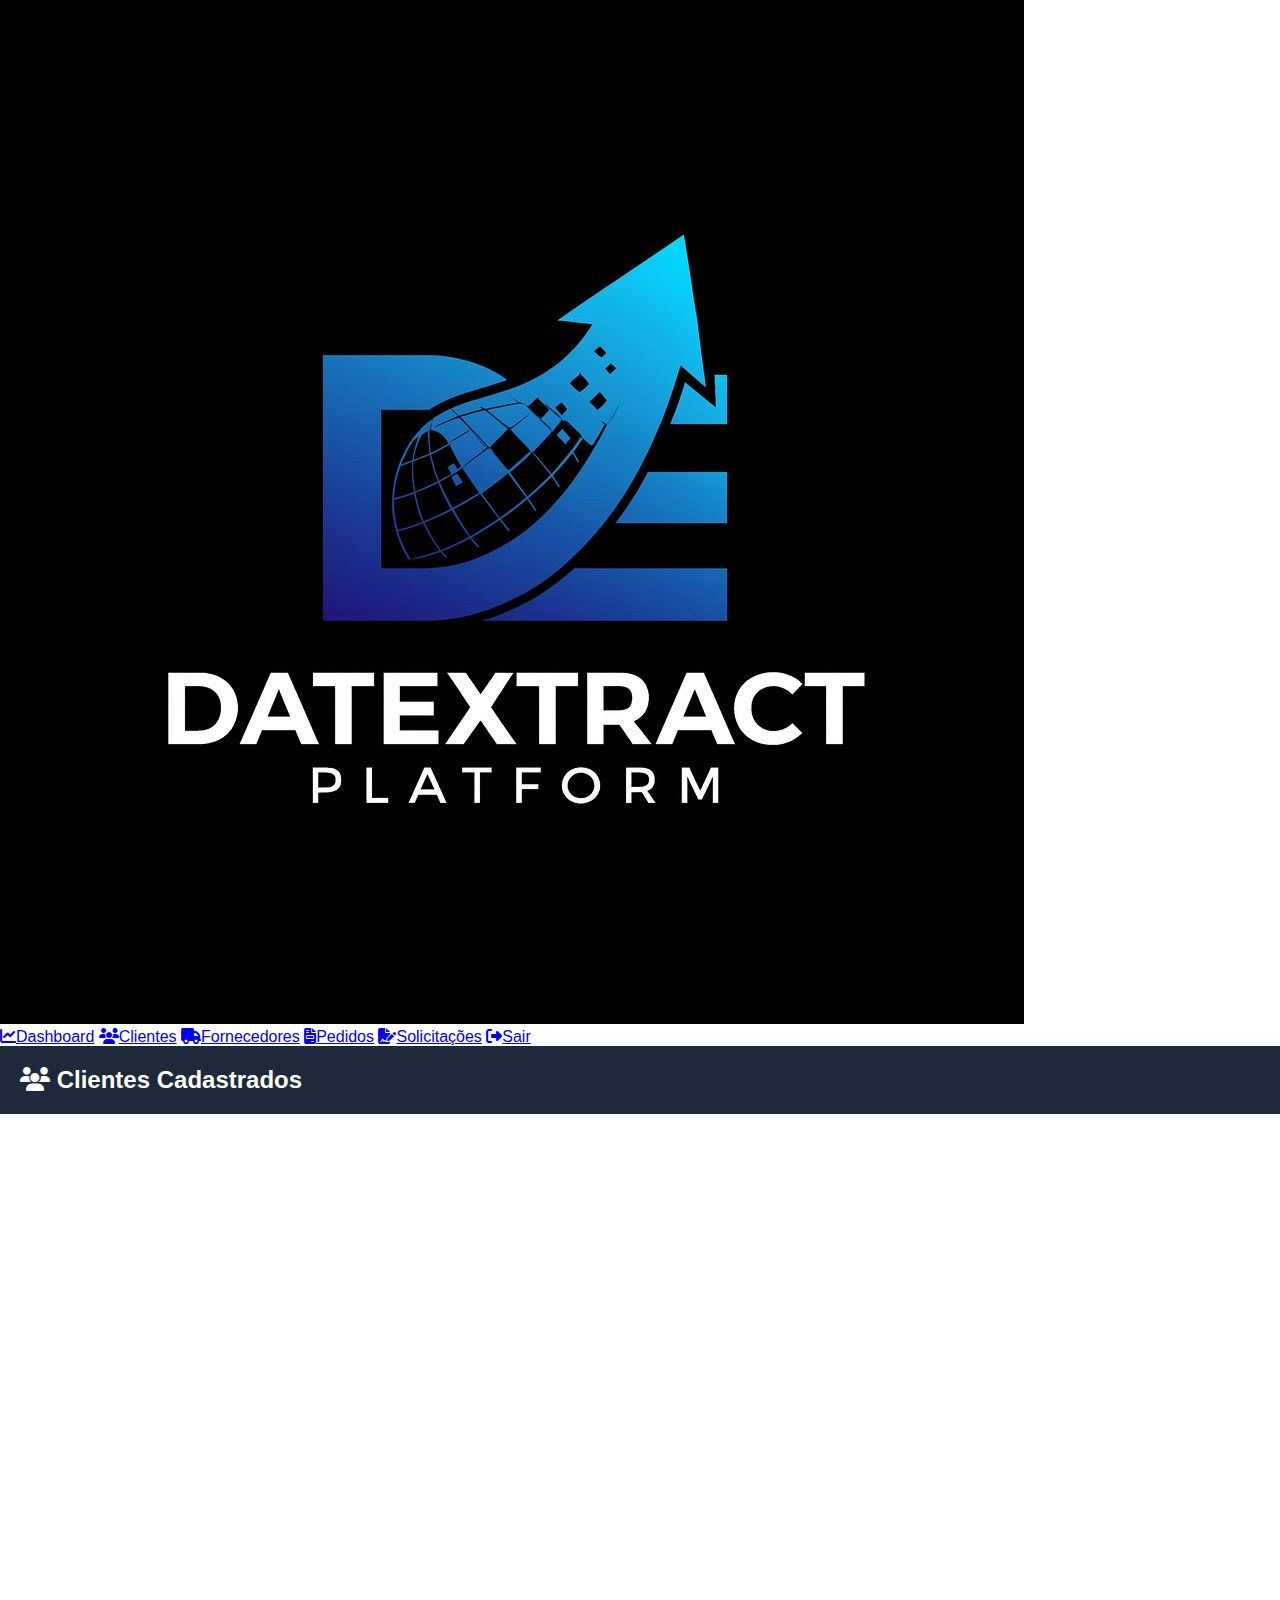
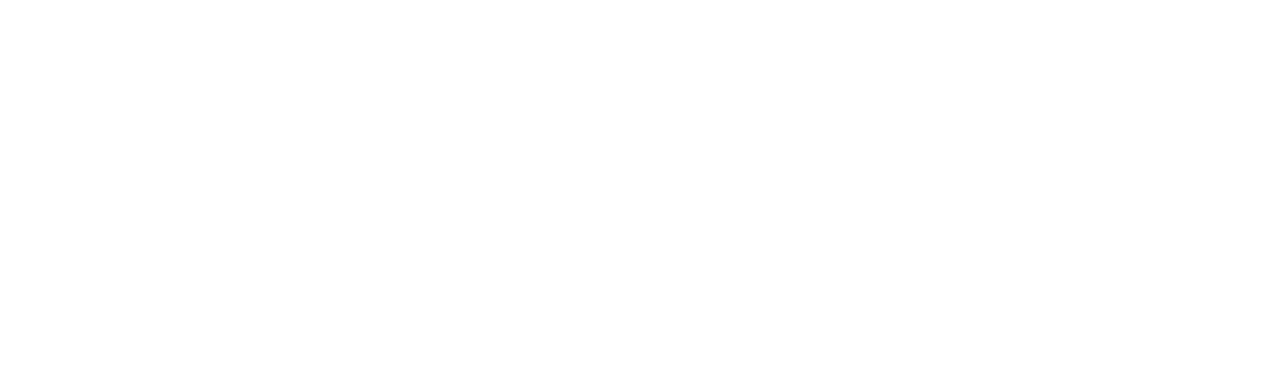
<file: clientes.html>
<!DOCTYPE html>
<html lang="pt-br">
<head>
  <meta charset="UTF-8">
  <meta name="viewport" content="width=device-width, initial-scale=1.0">
  <title>Clientes - DATEXTRACT</title>
  <link rel="stylesheet" href="style.css">
  <link rel="stylesheet" href="https://cdnjs.cloudflare.com/ajax/libs/font-awesome/6.4.0/css/all.min.css">
</head>

<body class="fade-in dark-theme">

<!-- ===== SIDEBAR ===== -->
<aside class="sidebar">
  <div class="sidebar-logo">
    <img src="logo.jpg" alt="DATEXTRACT Logo">
  </div>
  <nav class="sidebar-nav">
    <a href="dashboard.html"><i class="fas fa-chart-line"></i><span>Dashboard</span></a>
    <a href="clientes.html" class="active"><i class="fas fa-users"></i><span>Clientes</span></a>
    <a href="fornecedores.html"><i class="fas fa-truck"></i><span>Fornecedores</span></a>
    <a href="pedidos.html"><i class="fas fa-file-invoice"></i><span>Pedidos</span></a>
    <a href="solicitacoes.html"><i class="fas fa-file-signature"></i><span>Solicitações</span></a>
    <a href="#" id="logoutBtn"><i class="fas fa-sign-out-alt"></i><span>Sair</span></a>
  </nav>
</aside>

<!-- ===== MAIN CONTENT ===== -->
<main class="main-content">
  <header class="navbar slide-down">
    <h2><i class="fas fa-users"></i> Clientes Cadastrados</h2>
  </header>

  <section class="container fade-in-up">
    <h3>Lista de Clientes</h3>

    <div class="clientes-grid">
      <div class="cliente-card revendedor">
        <div class="avatar">C</div>
        <div class="info">
          <h4>Centauro SA</h4>
          <p>Revendedor</p>
        </div>
      </div>

      <div class="cliente-card revendedor">
        <div class="avatar">N</div>
        <div class="info">
          <h4>Nike do Brasil Comércio e Participações Ltda</h4>
          <p>Revendedor</p>
        </div>
      </div>

      <div class="cliente-card revendedor">
        <div class="avatar">N</div>
        <div class="info">
          <h4>Netshoes SA</h4>
          <p>Revendedor</p>
        </div>
      </div>

      <div class="cliente-card consumidor">
        <div class="avatar">S</div>
        <div class="info">
          <h4>Submarino SA</h4>
          <p>Consumidor Final</p>
        </div>
      </div>

      <div class="cliente-card revendedor">
        <div class="avatar">K</div>
        <div class="info">
          <h4>Kalunga Comércio e Indústria Ltda</h4>
          <p>Revendedor</p>
        </div>
      </div>

      <div class="cliente-card revendedor">
        <div class="avatar">C</div>
        <div class="info">
          <h4>Carrefour Comércio e Indústria Ltda</h4>
          <p>Revendedor</p>
        </div>
      </div>

      <div class="cliente-card revendedor">
        <div class="avatar">H</div>
        <div class="info">
          <h4>Havan Lojas de Departamentos SA</h4>
          <p>Revendedor</p>
        </div>
      </div>

      <div class="cliente-card revendedor">
        <div class="avatar">C</div>
        <div class="info">
          <h4>Casas Bahia SA</h4>
          <p>Revendedor</p>
        </div>
      </div>

      <div class="cliente-card consumidor">
        <div class="avatar">L</div>
        <div class="info">
          <h4>Loja Renner SA</h4>
          <p>Consumidor Final</p>
        </div>
      </div>

      <div class="cliente-card consumidor">
        <div class="avatar">A</div>
        <div class="info">
          <h4>Adidas do Brasil Ltda</h4>
          <p>Consumidor Final</p>
        </div>
      </div>
    </div>
  </section>
</main>

<script src="script.js"></script>
</body>
</html>
</file>
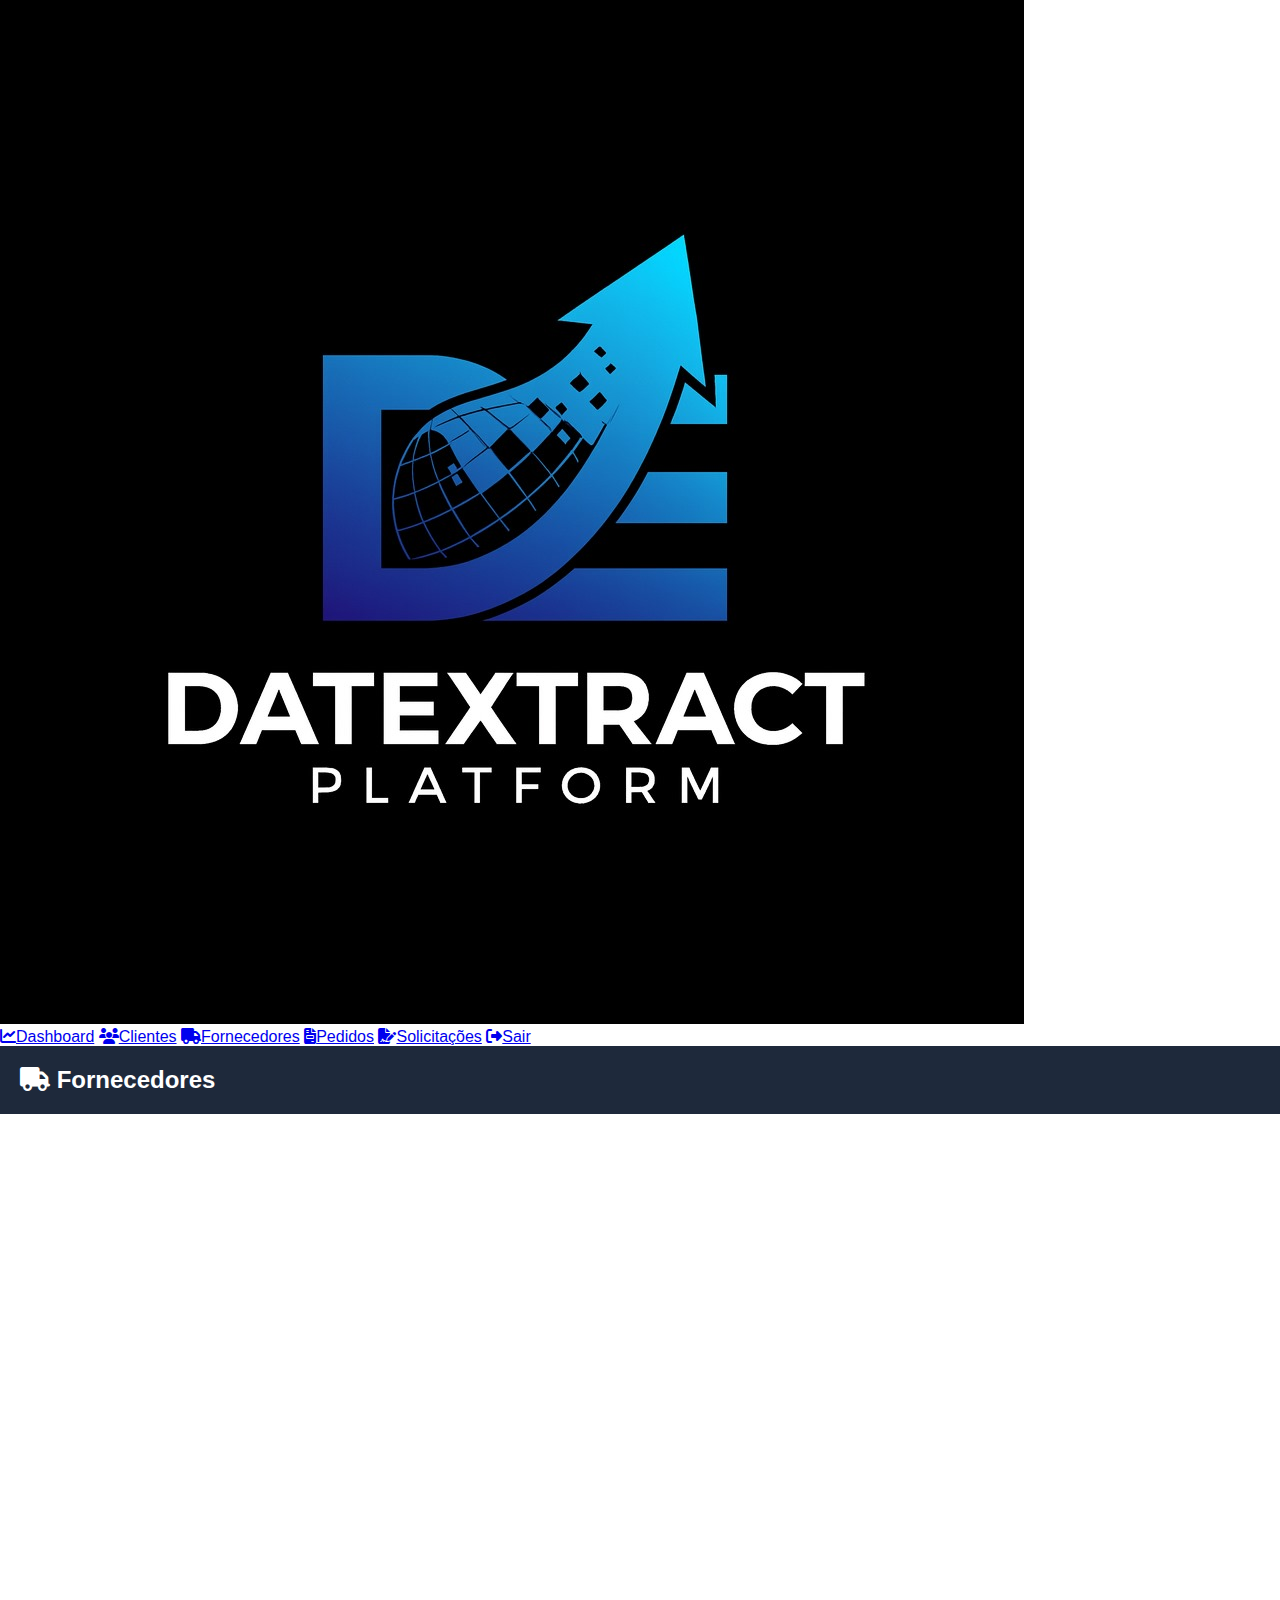
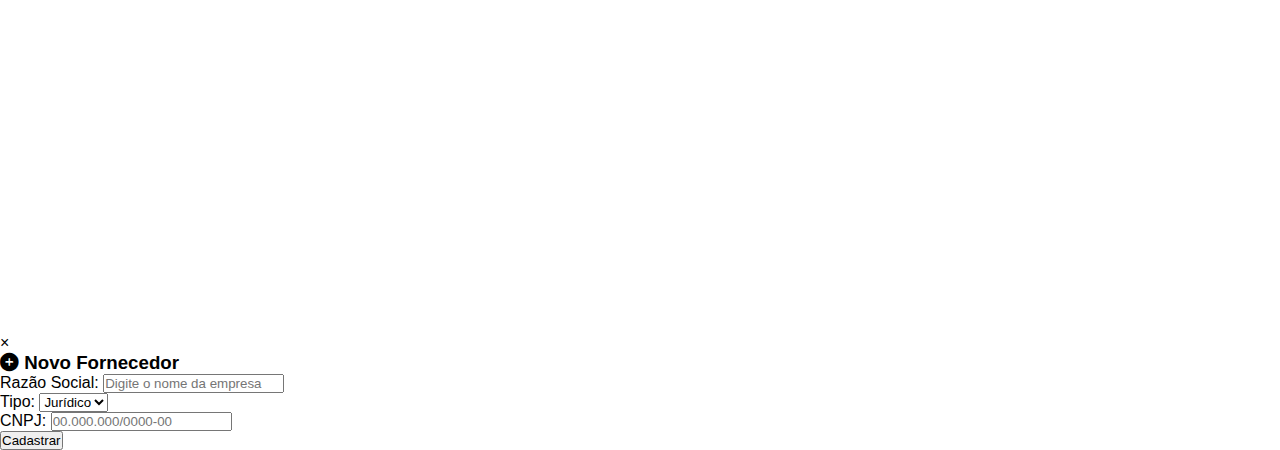
<file: fornecedores.html>
<!DOCTYPE html>
<html lang="pt-br">
<head>
  <meta charset="UTF-8">
  <meta name="viewport" content="width=device-width, initial-scale=1.0">
  <title>Fornecedores - DATEXTRACT</title>
  <link rel="stylesheet" href="style.css">
  <link rel="stylesheet" href="https://cdnjs.cloudflare.com/ajax/libs/font-awesome/6.4.0/css/all.min.css">
</head>

<body class="fade-in dark-theme">

<!-- ===== SIDEBAR ===== -->
<aside class="sidebar">
  <div class="sidebar-logo">
    <img src="logo.jpg" alt="DATEXTRACT Logo">
  </div>
  <nav class="sidebar-nav">
    <a href="dashboard.html"><i class="fas fa-chart-line"></i><span>Dashboard</span></a>
    <a href="clientes.html"><i class="fas fa-users"></i><span>Clientes</span></a>
    <a href="fornecedores.html" class="active"><i class="fas fa-truck"></i><span>Fornecedores</span></a>
    <a href="pedidos.html"><i class="fas fa-file-invoice"></i><span>Pedidos</span></a>
    <a href="solicitacoes.html"><i class="fas fa-file-signature"></i><span>Solicitações</span></a>
    <a href="#" id="logoutBtn"><i class="fas fa-sign-out-alt"></i><span>Sair</span></a>
  </nav>
</aside>

<!-- ===== MAIN CONTENT ===== -->
<main class="main-content">
  <header class="navbar slide-down">
    <h2><i class="fas fa-truck"></i> Fornecedores</h2>
  </header>

  <section class="container fade-in-up">
    <h3>Lista de Fornecedores</h3>

    <div class="clientes-grid">
      <div class="cliente-card revendedor">
        <div class="avatar">M</div>
        <div class="info">
          <h4>Magazine Luiza SA</h4>
          <p>Jurídico</p>
        </div>
      </div>

      <div class="cliente-card revendedor">
        <div class="avatar">S</div>
        <div class="info">
          <h4>Shopee Brasil Internet Ltda</h4>
          <p>Jurídico</p>
        </div>
      </div>

      <div class="cliente-card revendedor">
        <div class="avatar">A</div>
        <div class="info">
          <h4>Americanas SA</h4>
          <p>Jurídico</p>
        </div>
      </div>

      <div class="cliente-card revendedor">
        <div class="avatar">A</div>
        <div class="info">
          <h4>Atacadão Distribuição SA</h4>
          <p>Jurídico</p>
        </div>
      </div>

      <div class="cliente-card revendedor">
        <div class="avatar">A</div>
        <div class="info">
          <h4>Amazon do Brasil Ltda</h4>
          <p>Jurídico</p>
        </div>
      </div>

      <div class="cliente-card revendedor">
        <div class="avatar">M</div>
        <div class="info">
          <h4>Mercado Livre SA</h4>
          <p>Jurídico</p>
        </div>
      </div>

      <div class="cliente-card revendedor">
        <div class="avatar">C</div>
        <div class="info">
          <h4>Carrefour Comércio e Indústria Ltda</h4>
          <p>Jurídico</p>
        </div>
      </div>

      <div class="cliente-card revendedor">
        <div class="avatar">G</div>
        <div class="info">
          <h4>Grupo Pão de Açúcar SA</h4>
          <p>Jurídico</p>
        </div>
      </div>

      <div class="cliente-card revendedor">
        <div class="avatar">V</div>
        <div class="info">
          <h4>Via Varejo SA</h4>
          <p>Jurídico</p>
        </div>
      </div>

      <div class="cliente-card revendedor">
        <div class="avatar">R</div>
        <div class="info">
          <h4>Riachuelo Confecções SA</h4>
          <p>Jurídico</p>
        </div>
      </div>
    </div>
  </section>
</main>

<!-- ===== MODAL CADASTRO ===== -->
<div id="modalFornecedor" class="modal">
  <div class="modal-content slide-up">
    <span class="close">&times;</span>
    <h3><i class="fas fa-plus-circle"></i> Novo Fornecedor</h3>
    <form id="formFornecedor">
      <div class="form-group">
        <label>Razão Social:</label>
        <input type="text" id="razaoSocial" placeholder="Digite o nome da empresa" required>
      </div>

      <div class="form-group">
        <label>Tipo:</label>
        <select id="tipo" required>
          <option value="Jurídico">Jurídico</option>
          <option value="Físico">Físico</option>
        </select>
      </div>

      <div class="form-group">
        <label>CNPJ:</label>
        <input type="text" id="cnpj" placeholder="00.000.000/0000-00" required>
      </div>

      <button type="submit" class="btn-gradient">Cadastrar</button>
    </form>
  </div>
</div>

<script src="script.js"></script>
</body>
</html>
</file>
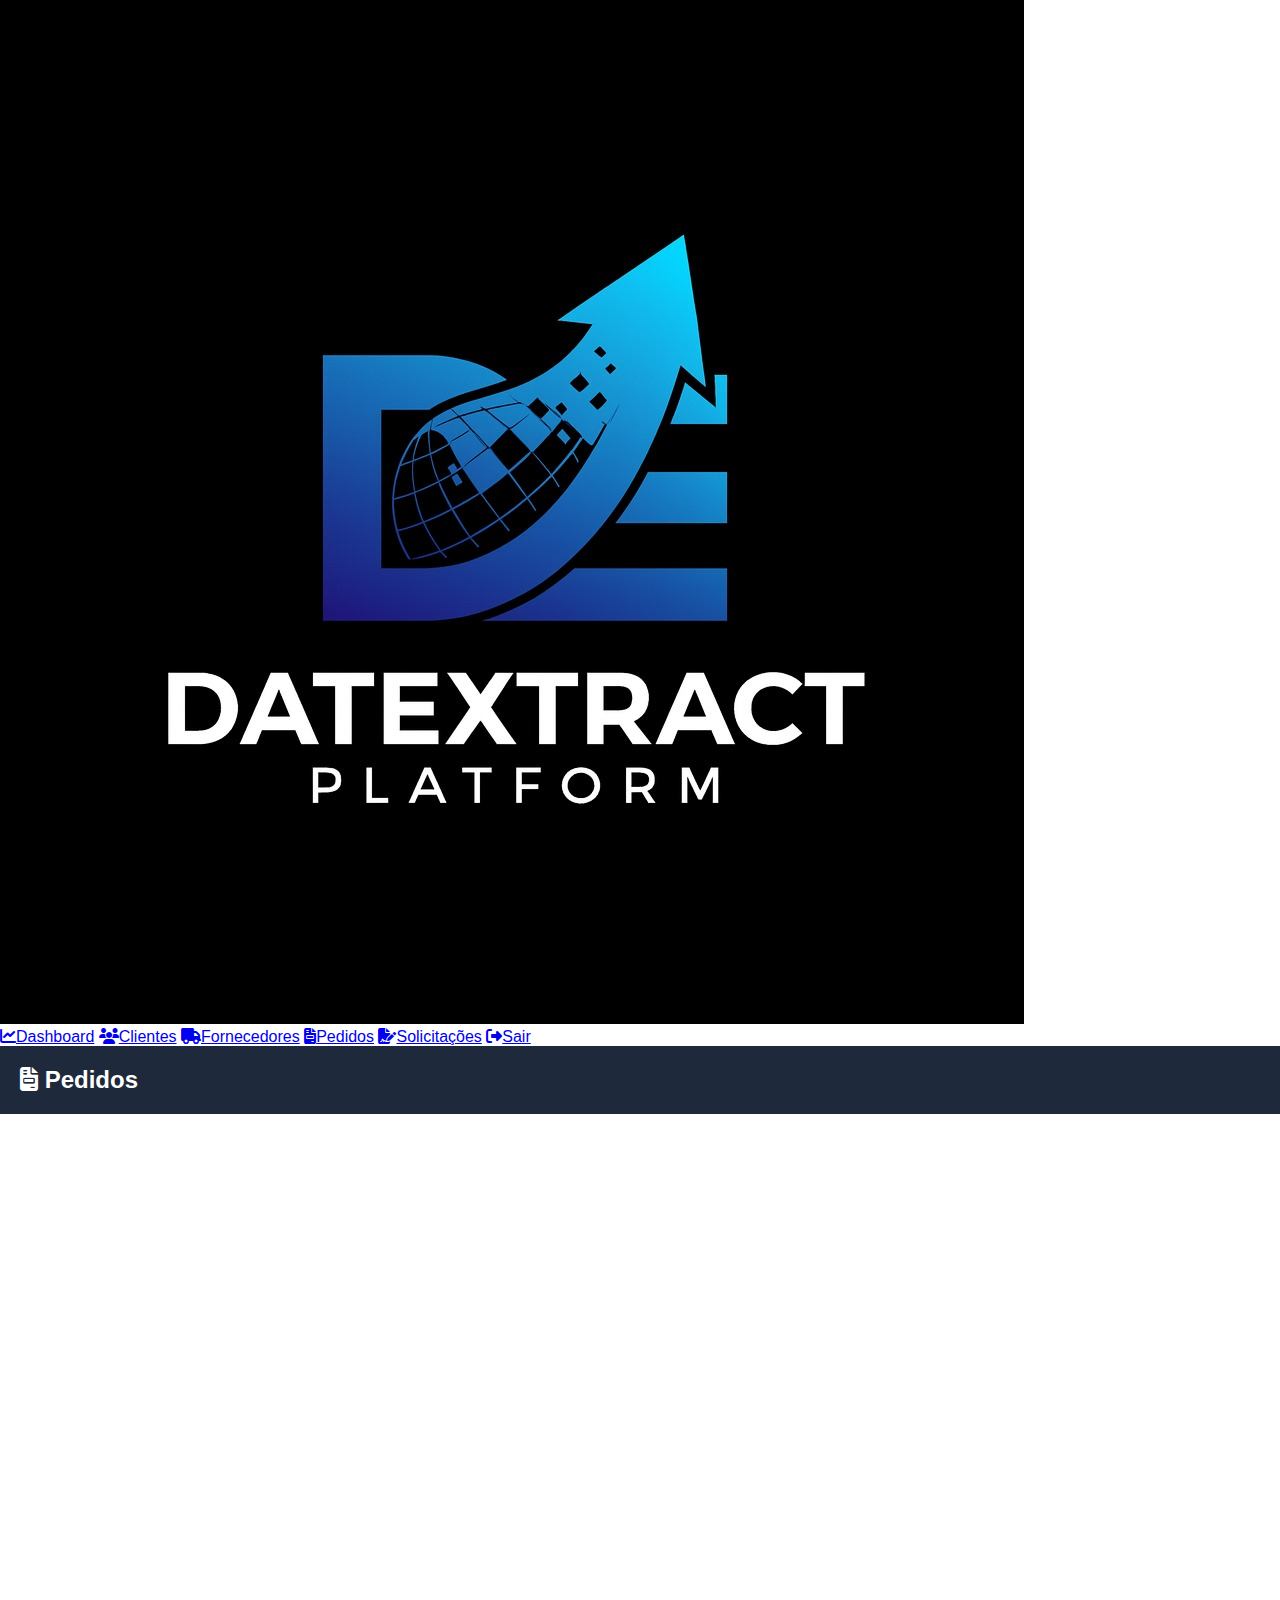
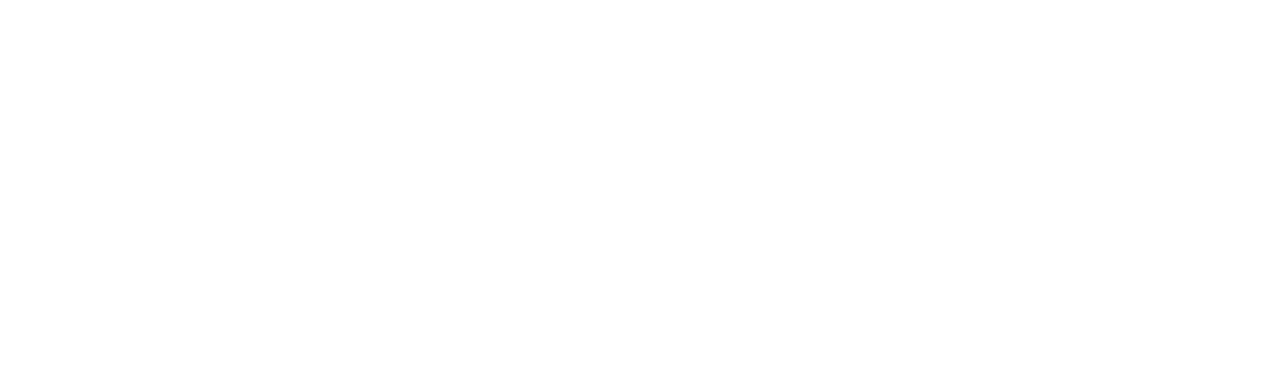
<file: pedidos.html>
<!DOCTYPE html>
<html lang="pt-br">
<head>
  <meta charset="UTF-8" />
  <meta name="viewport" content="width=device-width, initial-scale=1.0" />
  <title>Pedidos - DATEXTRACT</title>
  <link rel="stylesheet" href="style.css" />
  <link rel="stylesheet" href="https://cdnjs.cloudflare.com/ajax/libs/font-awesome/6.4.0/css/all.min.css" />
</head>

<body class="fade-in dark-theme">

  <!-- ===== SIDEBAR ===== -->
  <aside class="sidebar">
    <div class="sidebar-logo">
      <img src="logo.jpg" alt="DATEXTRACT Logo">
    </div>
    <nav class="sidebar-nav">
      <a href="dashboard.html"><i class="fas fa-chart-line"></i><span>Dashboard</span></a>
      <a href="clientes.html"><i class="fas fa-users"></i><span>Clientes</span></a>
      <a href="fornecedores.html"><i class="fas fa-truck"></i><span>Fornecedores</span></a>
      <a href="pedidos.html" class="active"><i class="fas fa-file-invoice"></i><span>Pedidos</span></a>
      <a href="solicitacoes.html"><i class="fas fa-file-signature"></i><span>Solicitações</span></a>
      <a href="#" id="logoutBtn"><i class="fas fa-sign-out-alt"></i><span>Sair</span></a>
    </nav>
  </aside>

  <!-- ===== MAIN CONTENT ===== -->
  <main class="main-content">
    <header class="navbar slide-down">
      <h2><i class="fas fa-file-invoice"></i> Pedidos</h2>
    </header>

    <section class="container fade-in-up">
      <div class="tabs">
        <button class="tab-button active" data-tab="compra">📦 Pedidos de Compra</button>
        <button class="tab-button" data-tab="venda">💰 Pedidos de Venda</button>
      </div>

      <!-- ===== TABELA DE COMPRAS ===== -->
      <div id="compra" class="tab-content active">
        <h3>Pedidos de Compra</h3>
        <table class="data-table">
          <thead>
            <tr>
              <th>Código</th>
              <th>Solicitação</th>
              <th>Cliente</th>
              <th>Produto</th>
              <th>Quantidade</th>
              <th>Valor (R$)</th>
              <th>Status</th>
              <th>Atraso</th>
            </tr>
          </thead>
          <tbody>
            <tr><td>000001</td><td>00001</td><td>12646424000107</td><td>00001</td><td>2</td><td>49.90</td><td>Aberto</td><td>Sim</td></tr>
            <tr><td>000002</td><td>00002</td><td>12345678000195</td><td>00002</td><td>5</td><td>349.99</td><td>Fechado</td><td>Sim</td></tr>
            <tr><td>000003</td><td>00003</td><td>29876543000144</td><td>00003</td><td>1</td><td>120.00</td><td>Cancelado</td><td>Não</td></tr>
            <tr><td>000004</td><td>00004</td><td>87965432000177</td><td>00004</td><td>3</td><td>15.75</td><td>Aberto</td><td>Não</td></tr>
            <tr><td>000005</td><td>00005</td><td>45612378000188</td><td>00005</td><td>10</td><td>999.99</td><td>Fechado</td><td>Não</td></tr>
            <tr><td>000006</td><td>00006</td><td>74125896000111</td><td>00006</td><td>4</td><td>45.50</td><td>Aberto</td><td>Não</td></tr>
          </tbody>
        </table>
      </div>

      <!-- ===== TABELA DE VENDAS ===== -->
      <div id="venda" class="tab-content">
        <h3>Pedidos de Venda</h3>
        <table class="data-table">
          <thead>
            <tr>
              <th>Código</th>
              <th>Orçamento</th>
              <th>Cliente</th>
              <th>Produto</th>
              <th>Quantidade</th>
              <th>Valor (R$)</th>
              <th>Status</th>
            </tr>
          </thead>
          <tbody>
            <tr><td>000001</td><td>00001</td><td>96321458000122</td><td>00001</td><td>10</td><td>359.00</td><td>Aberto</td></tr>
            <tr><td>000002</td><td>00002</td><td>25874136000177</td><td>00002</td><td>2</td><td>440.00</td><td>Faturado</td></tr>
            <tr><td>000003</td><td>00003</td><td>74125896000111</td><td>00003</td><td>5</td><td>402.50</td><td>Cancelado</td></tr>
            <tr><td>000004</td><td>00004</td><td>36985214000166</td><td>00004</td><td>100</td><td>120.00</td><td>Faturado</td></tr>
            <tr><td>000005</td><td>00005</td><td>85214796000122</td><td>00005</td><td>1</td><td>650.00</td><td>Aberto</td></tr>
          </tbody>
        </table>
      </div>
    </section>
  </main>

  <script src="script.js"></script>
</body>
</html>
</file>
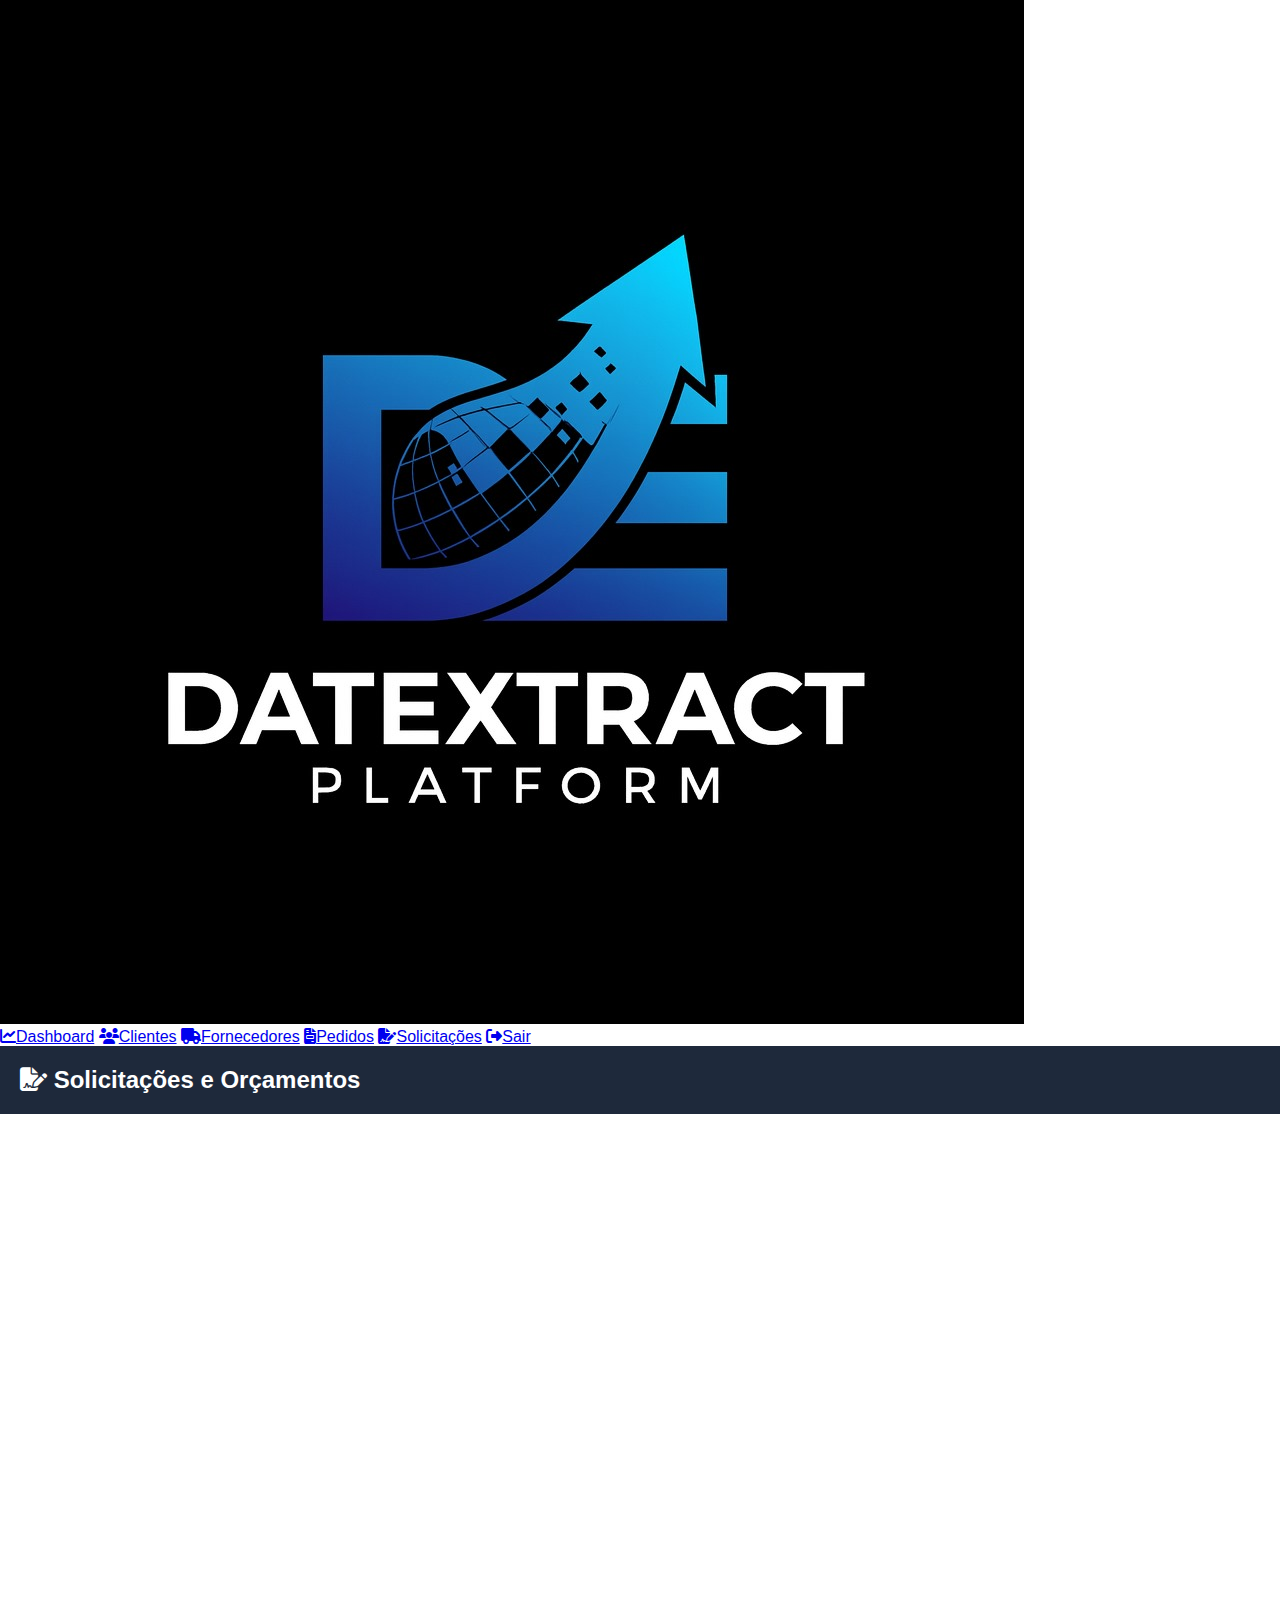
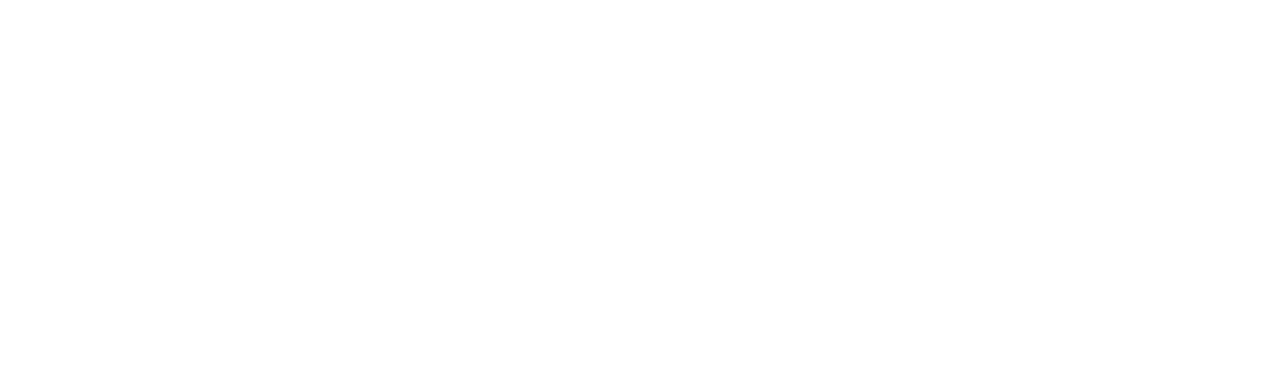
<file: solicitacoes.html>
<!DOCTYPE html>
<html lang="pt-br">
<head>
  <meta charset="UTF-8" />
  <meta name="viewport" content="width=device-width, initial-scale=1.0" />
  <title>Solicitações e Orçamentos - DATEXTRACT</title>
  <link rel="stylesheet" href="style.css" />
  <link rel="stylesheet" href="https://cdnjs.cloudflare.com/ajax/libs/font-awesome/6.4.0/css/all.min.css" />
</head>

<body class="fade-in dark-theme">
  <!-- ===== SIDEBAR ===== -->
  <aside class="sidebar">
    <div class="sidebar-logo">
      <img src="logo.jpg" alt="DATEXTRACT Logo">
    </div>
    <nav class="sidebar-nav">
      <a href="dashboard.html"><i class="fas fa-chart-line"></i><span>Dashboard</span></a>
      <a href="clientes.html"><i class="fas fa-users"></i><span>Clientes</span></a>
      <a href="fornecedores.html"><i class="fas fa-truck"></i><span>Fornecedores</span></a>
      <a href="pedidos.html"><i class="fas fa-file-invoice"></i><span>Pedidos</span></a>
      <a href="solicitacoes.html" class="active"><i class="fas fa-file-signature"></i><span>Solicitações</span></a>
      <a href="#" id="logoutBtn"><i class="fas fa-sign-out-alt"></i><span>Sair</span></a>
    </nav>
  </aside>

  <!-- ===== MAIN CONTENT ===== -->
  <main class="main-content">
    <header class="navbar slide-down">
      <h2><i class="fas fa-file-signature"></i> Solicitações e Orçamentos</h2>
    </header>

    <section class="container fade-in-up">
      <div class="tabs">
        <button class="tab-button active" data-tab="solicitacao">📋 Solicitações de Compra</button>
        <button class="tab-button" data-tab="orcamento">💼 Orçamentos de Venda</button>
      </div>

      <!-- ===== TABELA DE SOLICITAÇÕES ===== -->
      <div id="solicitacao" class="tab-content active">
        <h3>Solicitações de Compra</h3>
        <table class="data-table">
          <thead>
            <tr>
              <th>Código</th>
              <th>Produto</th>
              <th>Valor (R$)</th>
              <th>Status</th>
            </tr>
          </thead>
          <tbody>
            <tr><td>000001</td><td>00001</td><td>59.90</td><td>Atendido</td></tr>
            <tr><td>000002</td><td>00002</td><td>349.99</td><td>Pendente</td></tr>
            <tr><td>000003</td><td>00003</td><td>120.00</td><td>Cancelado</td></tr>
            <tr><td>000004</td><td>00004</td><td>15.75</td><td>Atendido</td></tr>
            <tr><td>000005</td><td>00005</td><td>999.99</td><td>Pendente</td></tr>
            <tr><td>000006</td><td>00006</td><td>45.50</td><td>Atendido</td></tr>
            <tr><td>000007</td><td>00007</td><td>249.00</td><td>Cancelado</td></tr>
            <tr><td>000008</td><td>00008</td><td>18.90</td><td>Atendido</td></tr>
            <tr><td>000009</td><td>00009</td><td>75.25</td><td>Pendente</td></tr>
            <tr><td>000010</td><td>00010</td><td>499.00</td><td>Atendido</td></tr>
            <tr><td>000011</td><td>00003</td><td>500.00</td><td>Aberto</td></tr>
          </tbody>
        </table>
      </div>

      <!-- ===== TABELA DE ORÇAMENTOS ===== -->
      <div id="orcamento" class="tab-content">
        <h3>Orçamentos de Venda</h3>
        <table class="data-table">
          <thead>
            <tr>
              <th>Código</th>
              <th>Produto</th>
              <th>Quantidade</th>
              <th>Valor (R$)</th>
              <th>Status</th>
            </tr>
          </thead>
          <tbody>
            <tr><td>000001</td><td>00001</td><td>10</td><td>359.00</td><td>Aprovado</td></tr>
            <tr><td>000002</td><td>00002</td><td>2</td><td>440.00</td><td>Pendente</td></tr>
            <tr><td>000003</td><td>00003</td><td>5</td><td>402.50</td><td>Cancelado</td></tr>
            <tr><td>000004</td><td>00004</td><td>100</td><td>120.00</td><td>Aprovado</td></tr>
            <tr><td>000005</td><td>00005</td><td>1</td><td>650.00</td><td>Pendente</td></tr>
          </tbody>
        </table>
      </div>
    </section>
  </main>

  <script src="script.js"></script>
</body>
</html>
</file>
<file: style.css>
/* ===== Reset ===== */
* { margin: 0; padding: 0; box-sizing: border-box; }
body { font-family: "Segoe UI", sans-serif; overflow-x: hidden; }

/* ===== Login Page ===== */
.login-bg {
  background: linear-gradient(135deg, #2563eb, #9333ea);
  height: 100vh;
  display: flex;
  justify-content: center;
  align-items: center;
}
.login-container {
  animation: fadeIn 1s ease forwards;
}
.login-card {
  background: #fff;
  padding: 40px;
  border-radius: 15px;
  text-align: center;
  width: 320px;
  box-shadow: 0 10px 25px rgba(0,0,0,0.2);
}
.login-card h1 {
  color: #1e293b;
  margin-bottom: 10px;
}
.login-card input {
  width: 100%;
  padding: 12px;
  margin: 10px 0;
  border-radius: 8px;
  border: 1px solid #ccc;
  outline: none;
  transition: 0.3s;
}
.login-card input:focus {
  border-color: #2563eb;
  box-shadow: 0 0 4px #2563eb;
}
.login-card button {
  background: linear-gradient(135deg, #2563eb, #9333ea);
  color: #fff;
  border: none;
  border-radius: 8px;
  padding: 12px;
  width: 100%;
  font-weight: bold;
  cursor: pointer;
  transition: transform 0.3s;
}
.login-card button:hover {
  transform: scale(1.05);
}

/* ===== Dashboard ===== */
.navbar {
  background: #1e293b;
  color: #fff;
  padding: 20px;
  display: flex;
  justify-content: space-between;
  align-items: center;
}
.logout-btn {
  background: #dc2626;
  border: none;
  padding: 8px 16px;
  color: white;
  border-radius: 8px;
  cursor: pointer;
  transition: 0.3s;
}
.logout-btn:hover {
  background: #b91c1c;
}

.container {
  padding: 30px;
  background: #f8fafc;
  min-height: calc(100vh - 80px);
}
.dashboard {
  display: grid;
  grid-template-columns: 2fr 1fr;
  gap: 20px;
}
.card {
  background: white;
  border-radius: 12px;
  padding: 20px;
  box-shadow: 0 4px 10px rgba(0,0,0,0.1);
}
.bottom {
  margin-top: 25px;
  display: flex;
  gap: 20px;
}
.metric {
  flex: 1;
  background: #1e293b;
  color: white;
  padding: 25px;
  border-radius: 10px;
  text-align: center;
  font-size: 1.2rem;
}
.metric span {
  display: block;
  font-size: 1.8rem;
  font-weight: bold;
  margin-top: 10px;
}

/* ===== Animations ===== */
@keyframes fadeIn { from { opacity: 0; } to { opacity: 1; } }
@keyframes slideDown { from { transform: translateY(-50px); opacity: 0; } to { transform: translateY(0); opacity: 1; } }
@keyframes slideUp { from { transform: translateY(50px); opacity: 0; } to { transform: translateY(0); opacity: 1; } }

.fade-in { animation: fadeIn 1s ease forwards; }
.slide-down { animation: slideDown 0.8s ease forwards; }
.slide-up { animation: slideUp 0.8s ease forwards; }
.fade-in-up {
  opacity: 0;
  transform: translateY(40px);
  animation: fadeIn 0.8s forwards;
  animation-delay: 0.2s;
}
</file>
